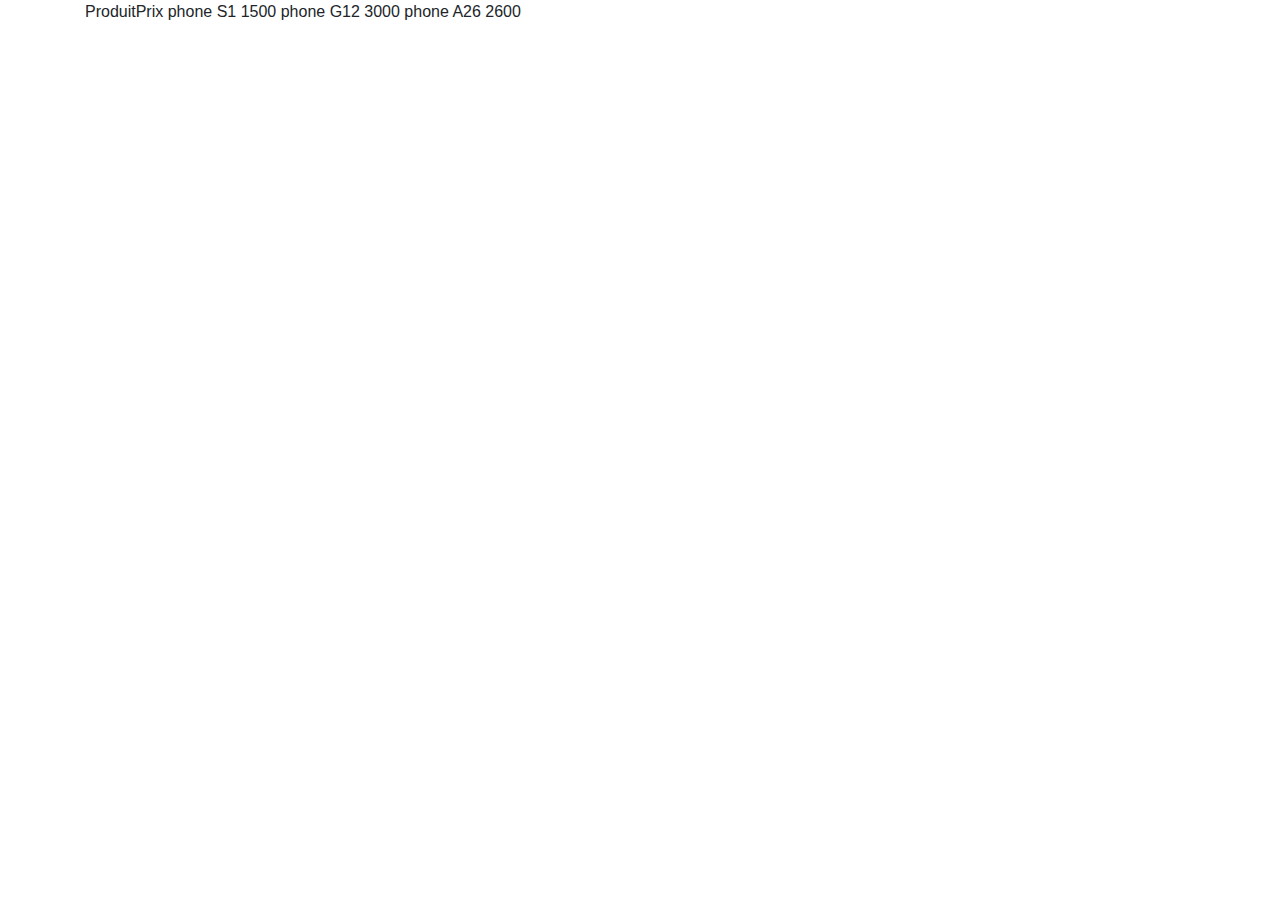
<file: projet-9-main/prototype-1/prototype1.html>
<!DOCTYPE html>
<html lang="en">
<head>
    <meta charset="UTF-8">
    <meta http-equiv="X-UA-Compatible" content="IE=edge">
    <meta name="viewport" content="width=device-width, initial-scale=1.0">
   <link rel="stylesheet" href="style.css">
    <title>Document</title>
</head>
<body>

    
    
    <div id="div"  class = "container">  </div>



   <script src="prototype1.js"></script> 
</body>
</html>
</file>
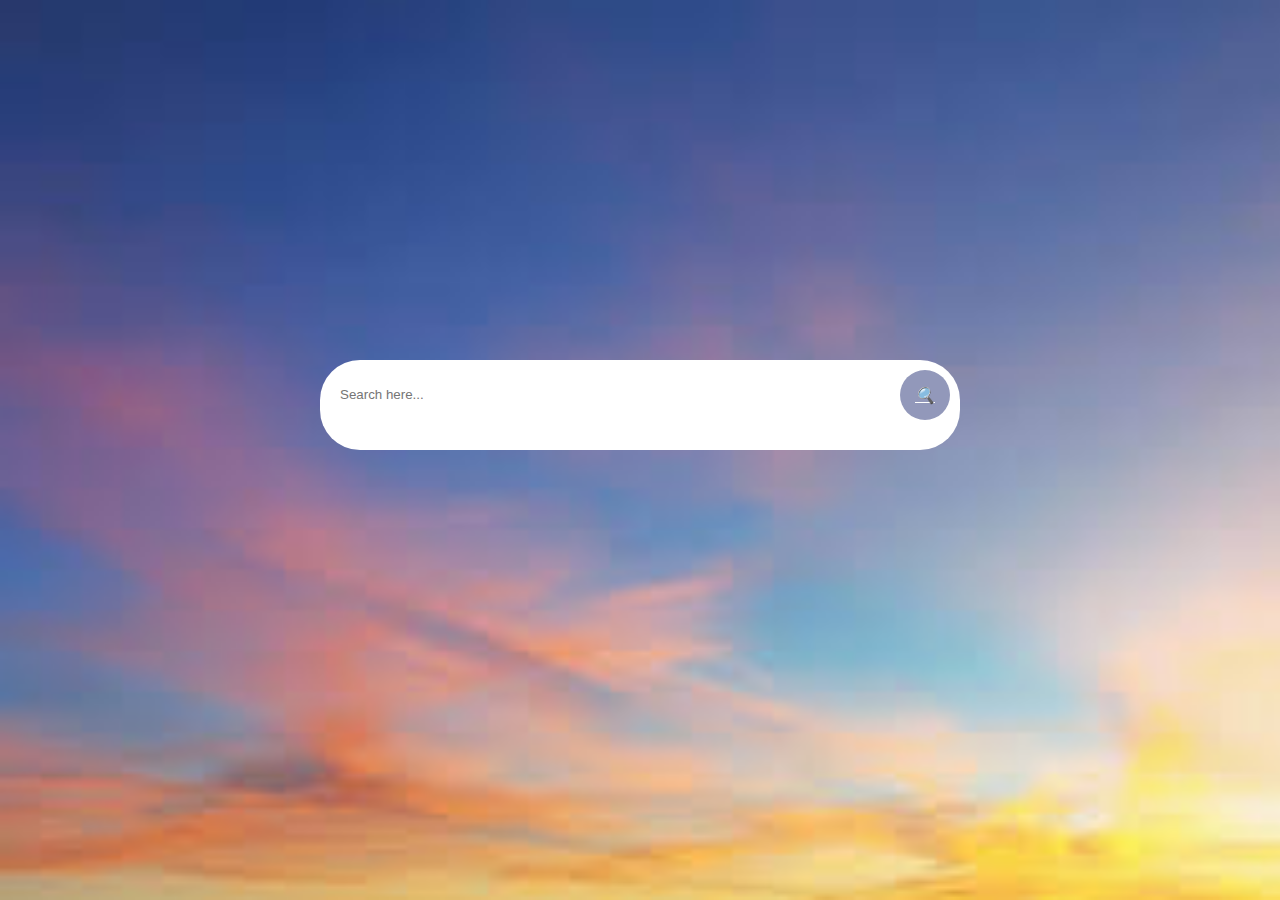
<file: projet-9-main/realisation/realisation.html>
<!DOCTYPE html>
<html lang="en">
<head>
    <meta charset="UTF-8">
    <meta http-equiv="X-UA-Compatible" content="IE=edge">
    <!-- CSS only -->
<link href="https://cdn.jsdelivr.net/npm/bootstrap@5.1.3/dist/css/bootstrap.min.css" rel="stylesheet" integrity="sha384-1BmE4kWBq78iYhFldvKuhfTAU6auU8tT94WrHftjDbrCEXSU1oBoqyl2QvZ6jIW3" crossorigin="anonymous">
    <link rel="stylesheet" href="style.css">
    <meta name="viewport" content="width=device-width, initial-scale=1.0">
    <title>Document</title>
</head>
<body>

    <script src="https://ajax.googleapis.com/ajax/libs/jquery/3.5.1/jquery.min.js"></script>

<script>
    jQuery(document).ready(function(){
        jQuery("#btn").click(function(){
            jQuery("#fromN").fadeIn();

        })
    })
</script>


    <div class="container ">
        <div class="d-flex justify-content-center ">
            <div class="search"> <input id="input" class="search_input" type="text" name="" placeholder="Search here...">
                <a href="#" class="search_icon">
                <i onclick="onSearch()"  id="btn" class="fa fa-search">&#128269;</i></a> </div>
        </div>





    <div  id = "fromN" style="display: none;" class="container-fluid">
        <div class="row justify-content-center">
            <div class="col-12 col-md-4 col-sm-12 col-xs-12">
                <div class="card p-4">
                    <div class="d-flex">
                        <h6 id="name" class="flex-grow-1">City</h6>
                        <h6 id="IDcity">ID city</h6>
                    </div>
              

                  
                 

                    <div class="d-flex flex-column temp mt-5 mb-3">

                       
                 <h1 class="mb-0 font-weight-bold" id="Temp"> °C</h1> <span class="small grey">weather today</span>
                       
                </div>
                    <div class="d-flex">
                        <div class="temp-details flex-grow-1">
                            <div class="my-1 mb"><p id="wind" ></p> <img class="iconW" src="wind.png" height="17px"></div>                            <p  id="idCity" class="my-1"> <i class="fa fa-tint mr-2" aria-hidden="true"></i> <span >  </span> </p>
                           
                            <div class="my-1 mb"><p id="weather" ></p> <img class="iconW" src="summe.png" height="17px"></div>                            <p  id="idCity" class="my-1"> <i class="fa fa-tint mr-2" aria-hidden="true"></i> <span >  </span> </p>
                        </div>
                        
                        <img src="OIP.png" id="iconM" width="100px">

                    </div>
                </div>
            </div>
        </div>
    </div>

   <script src="realisation.js"></script>
</body>
</html>
</file>
<file: projet-9-main/realisation/style.css>
body{
    background-image: url("images.jpg");
    background-repeat: no-repeat;
    background-size: cover;
}
.mb{
    display: flex;
    }
    .iconW{
    margin-left: 5px;
    margin-top: 5px;
    }

@import url('https://fonts.googleapis.com/css2?family=Marcellus&display=swap');

html,
body {
    height: 100%
}

* {
    padding: 0px;
    margin: 0px
}

body {
    background-color: #a5a5b1;
    display: grid;
    place-items: center
}
.search {
    margin-bottom: 100px;
    margin-top: 10px;
    height: 70px;
    background-color: #fff;
    border-radius: 40px;
    padding: 10px
}

.search_input {
    color: rgb(7, 7, 7);
    border: 0;
    outline: 0;
    background: none;
    width: 0;
    margin-top: 5px;
    caret-color: transparent;
    line-height: 40px;
    transition: width 0.4s linear
}

.search .search_input {
    padding: 0 10px;
    width: 550px;
    caret-color: rgb(92, 15, 47);
    transition: width 0.4s linear
}

.search:hover>.search_icon {
    background: rgb(146, 151, 199);
    color: rgb(0, 0, 0)
}

.search_icon {
    height: 50px;
    width: 50px;
    float: right;
    display: flex;
    justify-content: center;
    align-items: center;
    border-radius: 50%;
    color: white;
    background-color: #9298ba
}



.card {
    background-color: #ffffff55;
    border-radius: 50px;
    color: #010102;
    font-family: 'Marcellus', serif

}

#heading {
    font-size: 55px;
    color: #2b304d
}

.temp {
    place-items: center
}

.temp-details>p>span,
.grey {
    color: #a3acc1;
    font-size: 12px
}

.fa {
    color: #a5a5b1
}

*:focus {
    outline: none
}
</file>
